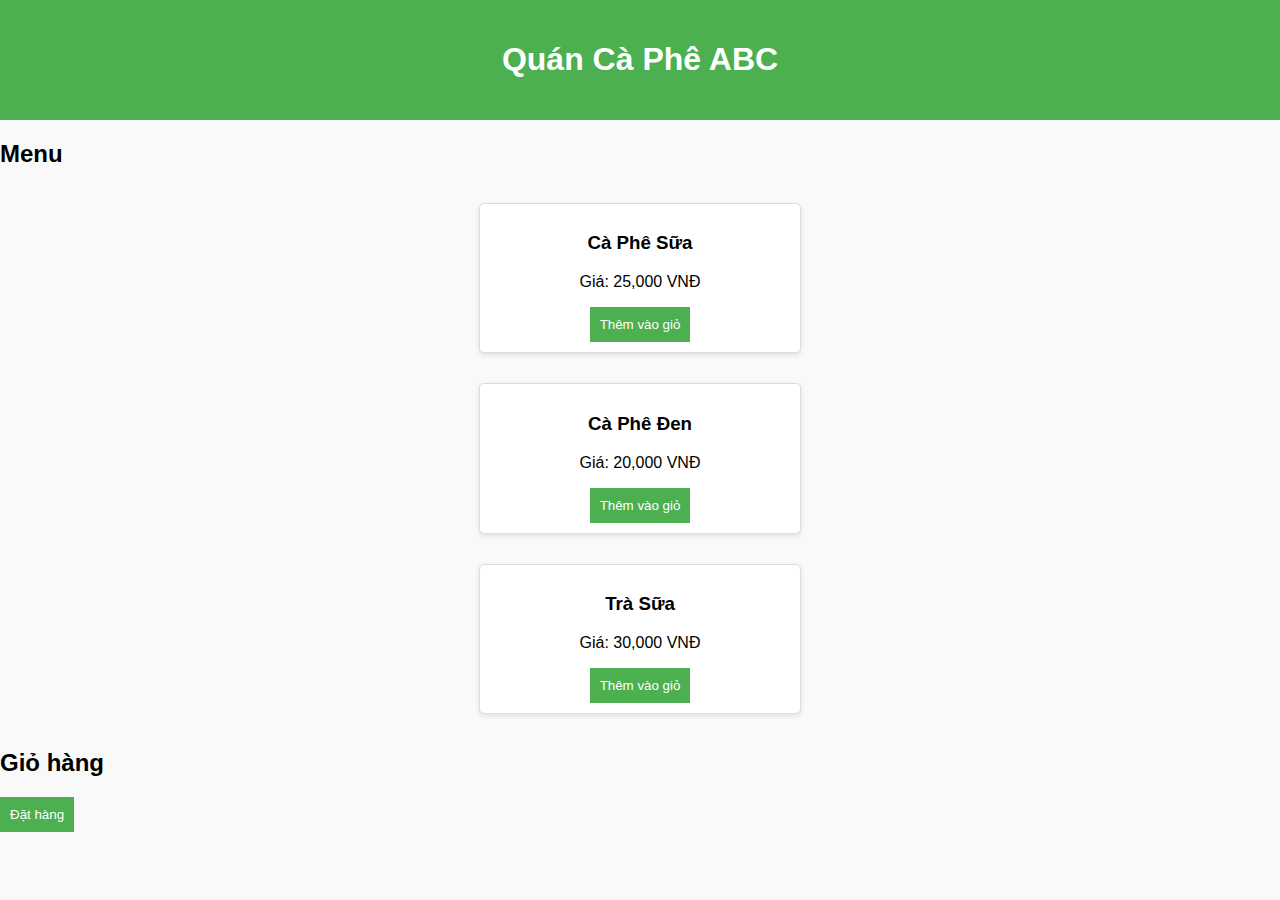
<file: index.html>
<!DOCTYPE html>
<html lang="vi">
<head>
    <meta charset="UTF-8">
    <meta name="viewport" content="width=device-width, initial-scale=1.0">
    <title>Order Cafe</title>
    <link rel="stylesheet" href="styles.css">
</head>
<body>
    <header>
        <h1>Quán Cà Phê ABC</h1>
    </header>
    <main>
        <h2>Menu</h2>
        <div id="menu">
            <div class="item">
                <h3>Cà Phê Sữa</h3>
                <p>Giá: 25,000 VNĐ</p>
                <button onclick="addToCart('Cà Phê Sữa', 25000)">Thêm vào giỏ</button>
            </div>
            <div class="item">
                <h3>Cà Phê Đen</h3>
                <p>Giá: 20,000 VNĐ</p>
                <button onclick="addToCart('Cà Phê Đen', 20000)">Thêm vào giỏ</button>
            </div>
            <div class="item">
                <h3>Trà Sữa</h3>
                <p>Giá: 30,000 VNĐ</p>
                <button onclick="addToCart('Trà Sữa', 30000)">Thêm vào giỏ</button>
            </div>
            <!-- Thêm các món khác ở đây -->
        </div>
        <h2>Giỏ hàng</h2>
        <div id="cart"></div>
        <button onclick="placeOrder()">Đặt hàng</button>
    </main>
    <script src="script.js"></script>
</body>
</html>
</file>
<file: styles.css>
/* styles.css */
body {
    font-family: Arial, sans-serif;
    background-color: #f9f9f9;
    margin: 0;
    padding: 0;
}

header {
    text-align: center;
    padding: 20px;
    background-color: #4CAF50;
    color: white;
}

#menu {
    display: flex;
    flex-direction: column;
    align-items: center;
}

.item {
    margin: 15px;
    padding: 10px;
    border: 1px solid #ddd;
    border-radius: 5px;
    width: 300px;
    text-align: center;
    background-color: white;
    box-shadow: 0 2px 5px rgba(0,0,0,0.1);
}

button {
    background-color: #4CAF50;
    color: white;
    border: none;
    padding: 10px;
    cursor: pointer;
}

button:hover {
    background-color: #45a049;
}
</file>
